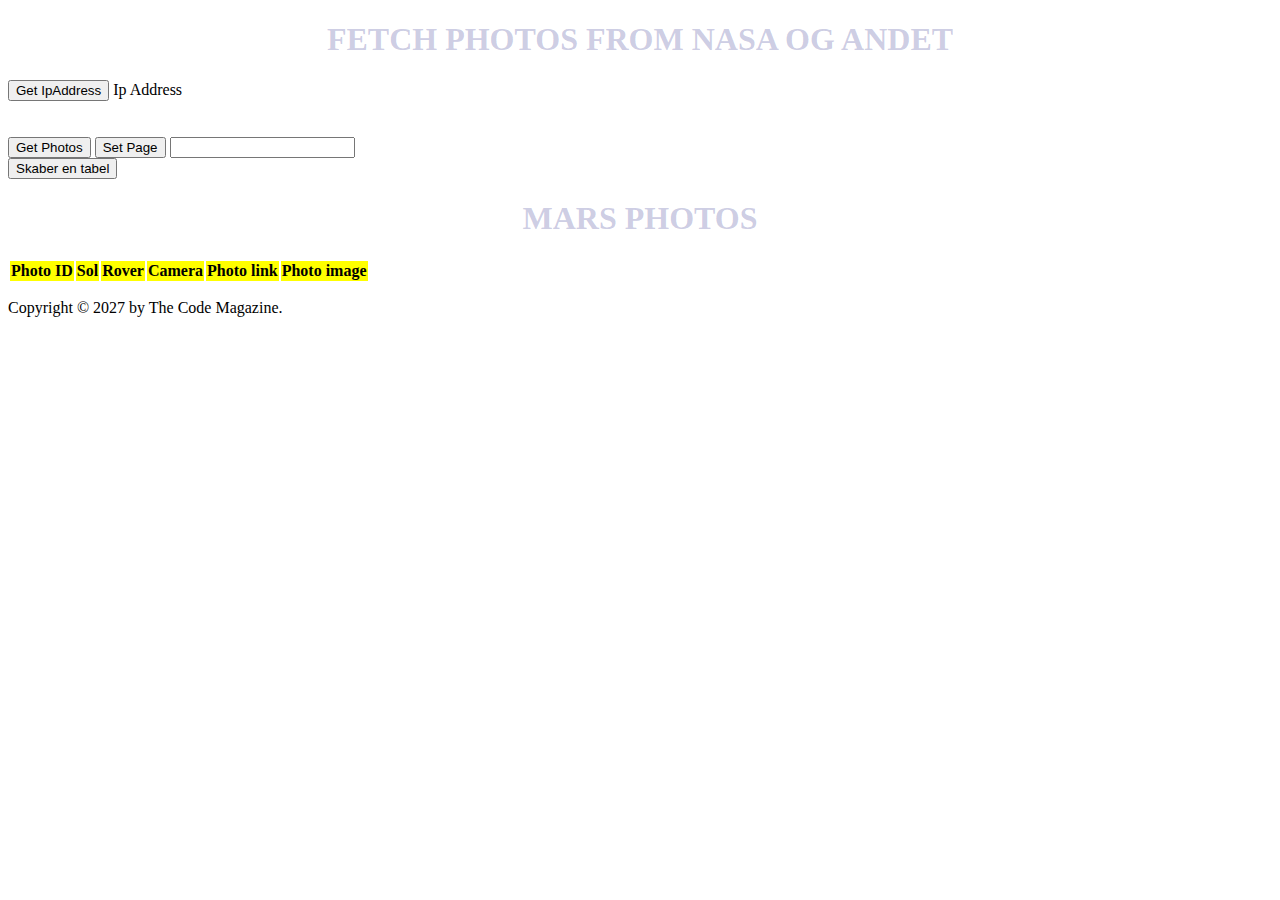
<file: index.html>
<!DOCTYPE html>
<html lang="en">
<head>
    <meta charset="UTF-8">
    <link href="css/style.css" rel="stylesheet" />
    <title>Fetch Students</title>
</head>
<body>
<h1> Fetch photos from Nasa og andet</h1>

<button id="pbFetchIpAddress">Get IpAddress</button>
<label id="lblIpAddress">Ip Address</label>
<br>
<br>
<br>
<button id="pbGetPhotos">Get Photos</button>
<button id="pbSetPage">Set Page</button>
<input type="number" id="inpPage">
<br>
<button id="pbCreateTable">Skaber en tabel</button>

<div class="div1">
    <h1>Mars photos</h1>
    <table class="table" id="tblMars">
        <tr>
            <th>Photo ID</th>
            <th>Sol</th>
            <th>Rover</th>
            <th>Camera</th>
            <th>Photo link</th>
            <th>Photo image</th>
        </tr>
    </table>
</div>


<footer>
    <p id="copyright" class="copyright text">
        Copyright &copy; 2027 by The Code Magazine.
    </p>
</footer>


<script src="js/fetchipaddr.js"></script>
<script src="js/createtable.js"></script>
</body>
</html>
</file>
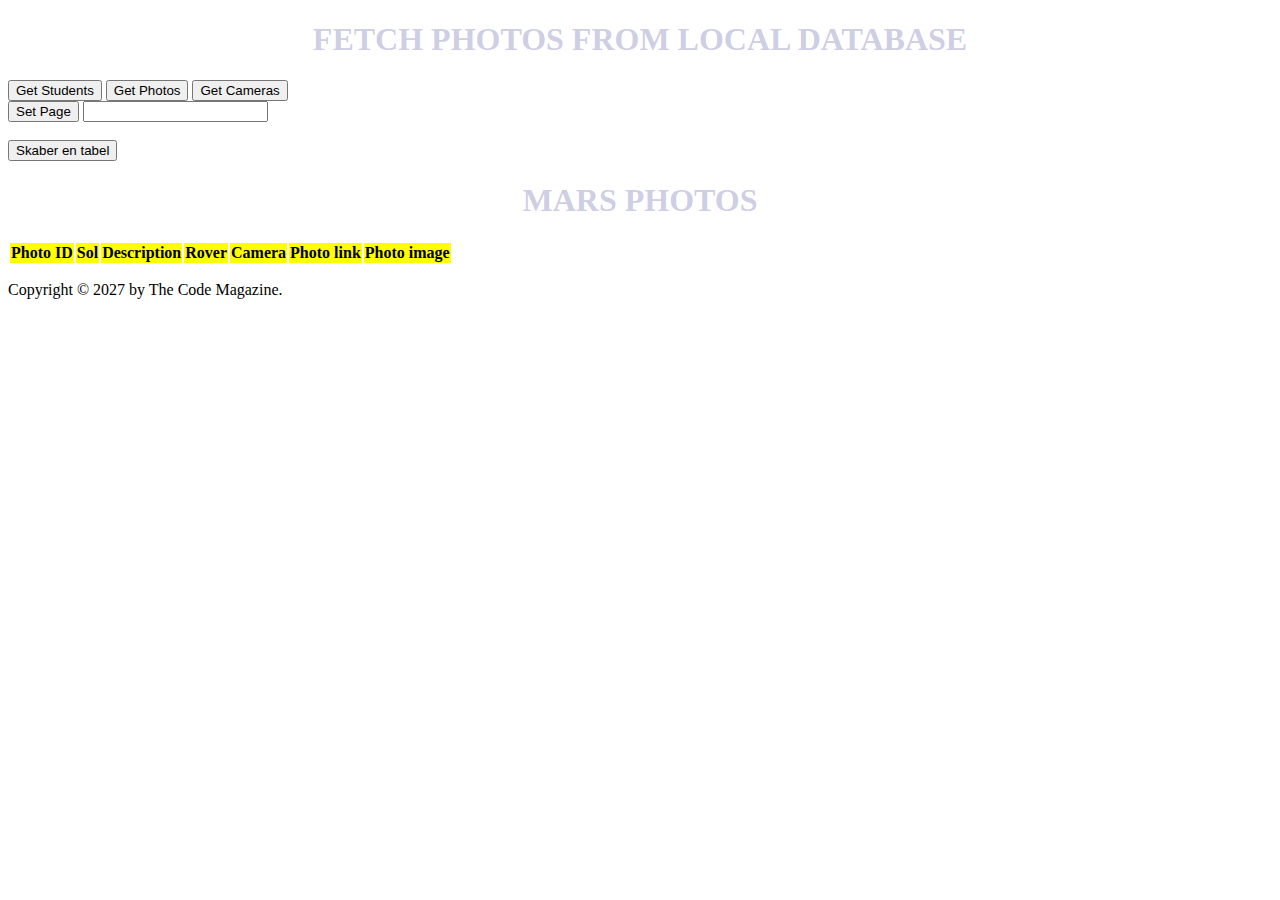
<file: indexlocal.html>
<!DOCTYPE html>
<html lang="en">
<head>
    <meta charset="UTF-8">
    <link href="css/style.css" rel="stylesheet" />
    <title>Fetch Students</title>
</head>
<body>
<h1> Fetch photos from local database </h1>

<button id="pbGetStudent">Get Students</button>
<button id="pbGetPhotos">Get Photos</button>
<button id="pbFetchCameras">Get Cameras</button>
<br>
<button id="pbSetPage">Set Page</button>
<input type="number" id="inpPage">

<br>
<br>
<button id="pbCreateTable">Skaber en tabel</button>

<div class="div1">
    <h1>Mars photos</h1>
    <table class="table" id="tblMars">
        <tr>
            <th>Photo ID</th>
            <th>Sol</th>
            <th>Description</th>
            <th>Rover</th>
            <th>Camera</th>
            <th>Photo link</th>
            <th>Photo image</th>
        </tr>
    </table>
</div>


<footer>
    <p id="copyright" class="copyright text">
        Copyright &copy; 2027 by The Code Magazine.
    </p>
</footer>


<script src="js/fetchstudents.js"></script>
<script src="js/fetchcameras.js"></script>
<script src="js/createtablelocal.js"></script>
</body>
</html>
</file>
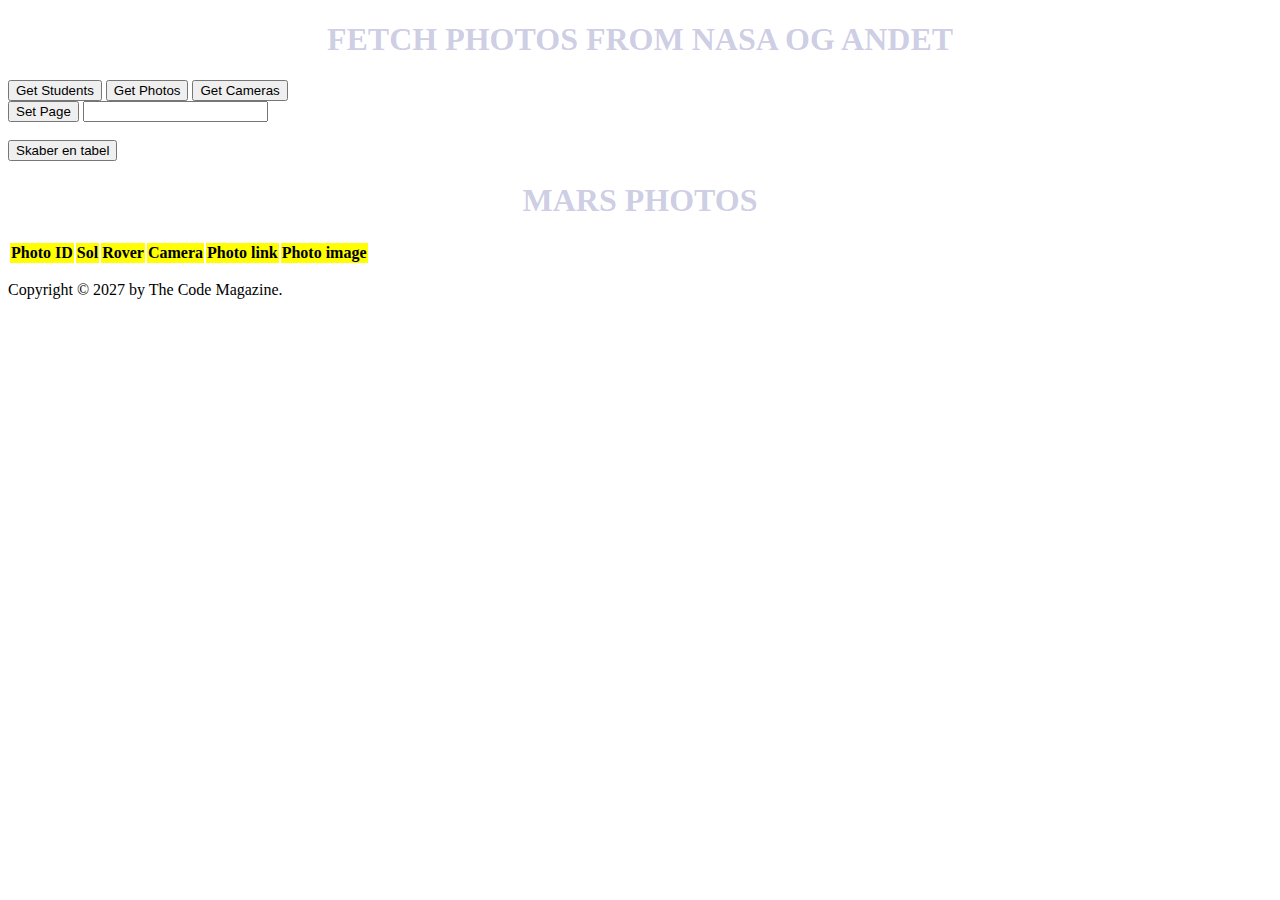
<file: indexnasa.html>
<!DOCTYPE html>
<html lang="en">
<head>
    <meta charset="UTF-8">
    <link href="css/style.css" rel="stylesheet" />
    <title>Fetch Students</title>
</head>
<body>
<h1> Fetch photos from Nasa og andet</h1>

<button id="pbGetStudent">Get Students</button>
<button id="pbGetPhotos">Get Photos</button>
<button id="pbFetchCameras">Get Cameras</button>
<br>
<button id="pbSetPage">Set Page</button>
<input type="number" id="inpPage">

<br>
<br>
<button id="pbCreateTable">Skaber en tabel</button>

<div class="div1">
    <h1>Mars photos</h1>
    <table class="table" id="tblMars">
        <tr>
            <th>Photo ID</th>
            <th>Sol</th>
            <th>Rover</th>
            <th>Camera</th>
            <th>Photo link</th>
            <th>Photo image</th>
        </tr>
    </table>
</div>


<footer>
    <p id="copyright" class="copyright text">
        Copyright &copy; 2027 by The Code Magazine.
    </p>
</footer>


<script src="js/fetchstudents.js"></script>
<script src="js/createtable.js"></script>
</body>
</html>
</file>
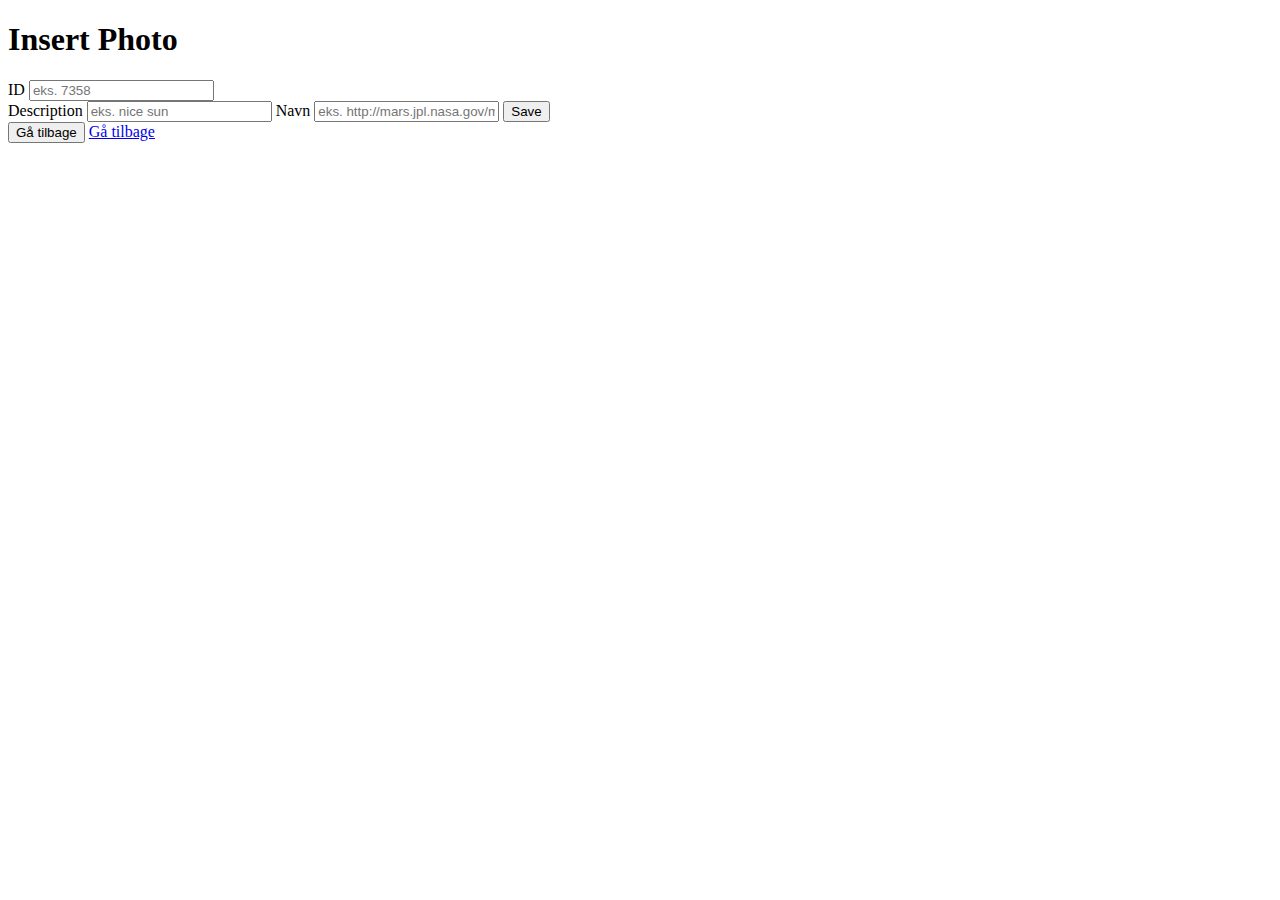
<file: insertform.html>
<!DOCTYPE html>
<html lang="en">
<head>
    <meta charset="UTF-8">
    <title>Insert photo</title>
</head>
<body>
<h1>Insert Photo</h1>

<div>
    <form action="http://localhost:8080/photo" method="post" id="newPhotoForm">

        <label for="photoId">ID</label>
        <input
                type="number"
                name="id"
                placeholder="eks. 7358"
                id="photoId"
        >
        <br>

        <label for="inpDescrip">Description</label>
        <input
                type="text"
                name="description"
                placeholder="eks. nice sun"
                id="inpDescrip"
                required>

        <label for="inpImgSrc">Navn</label>
        <input
                type="text"
                name="img_src"
                placeholder="eks. http://mars.jpl.nasa.gov/msl-raw-images/proj/msl/redops/ods/surface/sol/01000/opgs/edr/fcam/FRB_486265257EDR_F0481570FHAZ00323M_.JPG"
                id="inpImgSrc"
                required>

        <button type=submit title="Save" id="submit">Save</button>

        <!--<button type="submit" class="form-el">Opret</button>-->
    </form>

    <button class="pbMoveBack">Gå tilbage</button>
    <a href="index.html">Gå tilbage</a>

</div>


<script src="js/formphoto.js"></script>

</body>
</html>
</file>
<file: css/style.css>
h1 {
    color: rgba(61, 61, 148, 0.27);
    text-transform: uppercase;
    font-family: Algerian;
    text-align: center;
}

tr {
    background-color: yellow;
    padding-top: 5px;
}

td {
    background-color: green;
    padding-top: 5px;
}
</file>
